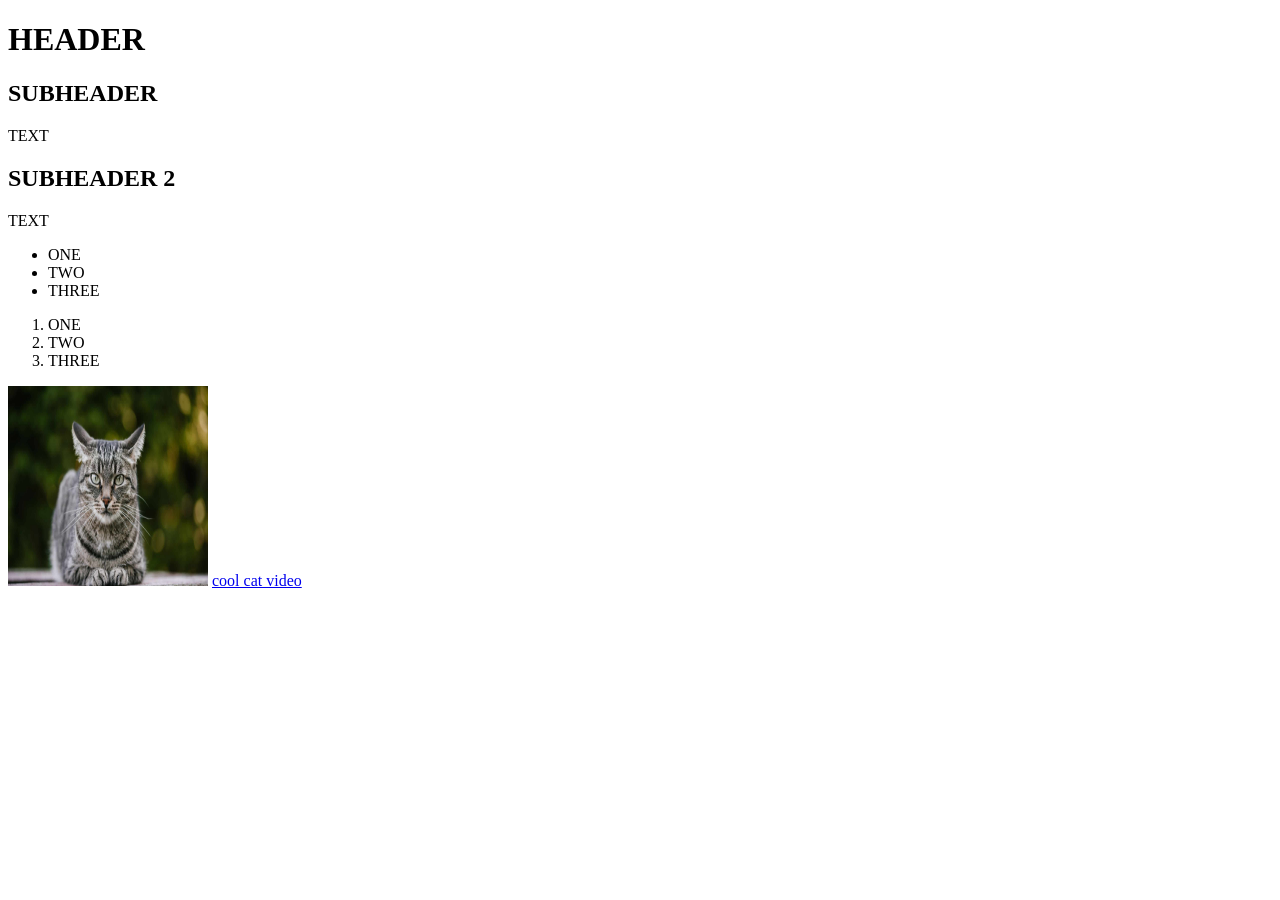
<file: wshops/wshops-1/index.html>
<!DOCTYPE html>
<html lang="en">
<head>
    <meta charset="UTF-8">
    <meta name="viewport" content="width=device-width, initial-scale=1.0" target="_blank">
    <title>Document</title>
</head>
<body>
    <div>
        <h1>HEADER</h1>

        <h2>SUBHEADER</h2>
        <p>TEXT</p>

        <h2>SUBHEADER 2</h2>
        <p>TEXT</p>

        <ul>
            <li>ONE</li>
            <li>TWO</li>
            <li>THREE</li>
        </ul>

        <ol>
            <li>ONE</li>
            <li>TWO</li>
            <li>THREE</li>
        </ol>

        <img src="./images/cat.png" alt="that bird that i hate" width="200px" height="200px">

        <a href="https://www.youtube.com/watch?v=J---aiyznGQ">cool cat video</a>
    </div>
    
</body>
</html>
</file>
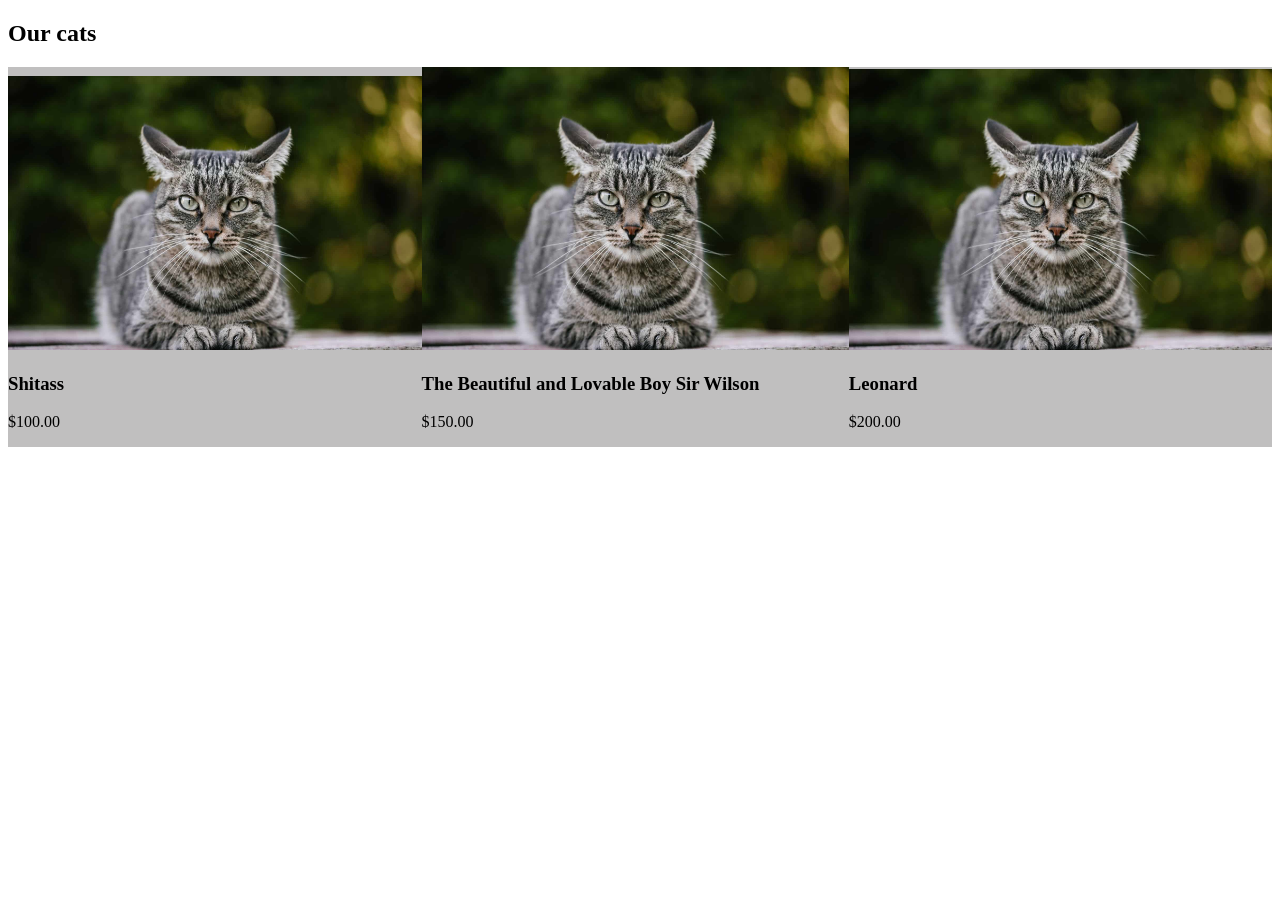
<file: wshops/wshops_3/index.html>
<!DOCTYPE html>
<html lang="en">
<head>
    <meta charset="UTF-8">
    <meta name="viewport" content="width=device-width, initial-scale=1.0">
    <title>Catspot</title>
    <link rel="stylesheet" href="style.css">
</head>
<body>
    <h2>Our cats</h2>

    <div style="display: table" id="content">

        <div class="product" style="display: table-cell">
            <img src="images/cat.png" alt="The Friend" width="100%" height="100%">
            <h3>Shitass</h3>
            <p class="price">&dollar;100.00</p>
        </div>

        <div class="product" style="display: table-cell">
            <img src="images/cat.png" alt="The Friend" width="100%" height="100%">
            <h3>The Beautiful and Lovable Boy Sir Wilson</h3>
            <p class="price">&dollar;150.00</p>
        </div>

        <div class="product" style="display: table-cell">
            <img src="images/cat.png" alt="The Friend" width="100%" height="100%">
            <h3>Leonard</h3>
            <p class="price">&dollar;200.00</p>
        </div>
    </div>
</body>
</html>
</file>
<file: wshops/wshops_3/style.css>
#header {
    font-size: 12px;
    background-color: #f1f1f1;
}

#content {
    font-size: 16px;
    background-color: #c0bfbf;
}

#footer {
    font-size: 20px;
    background-color: #5a5959;
}
</file>
